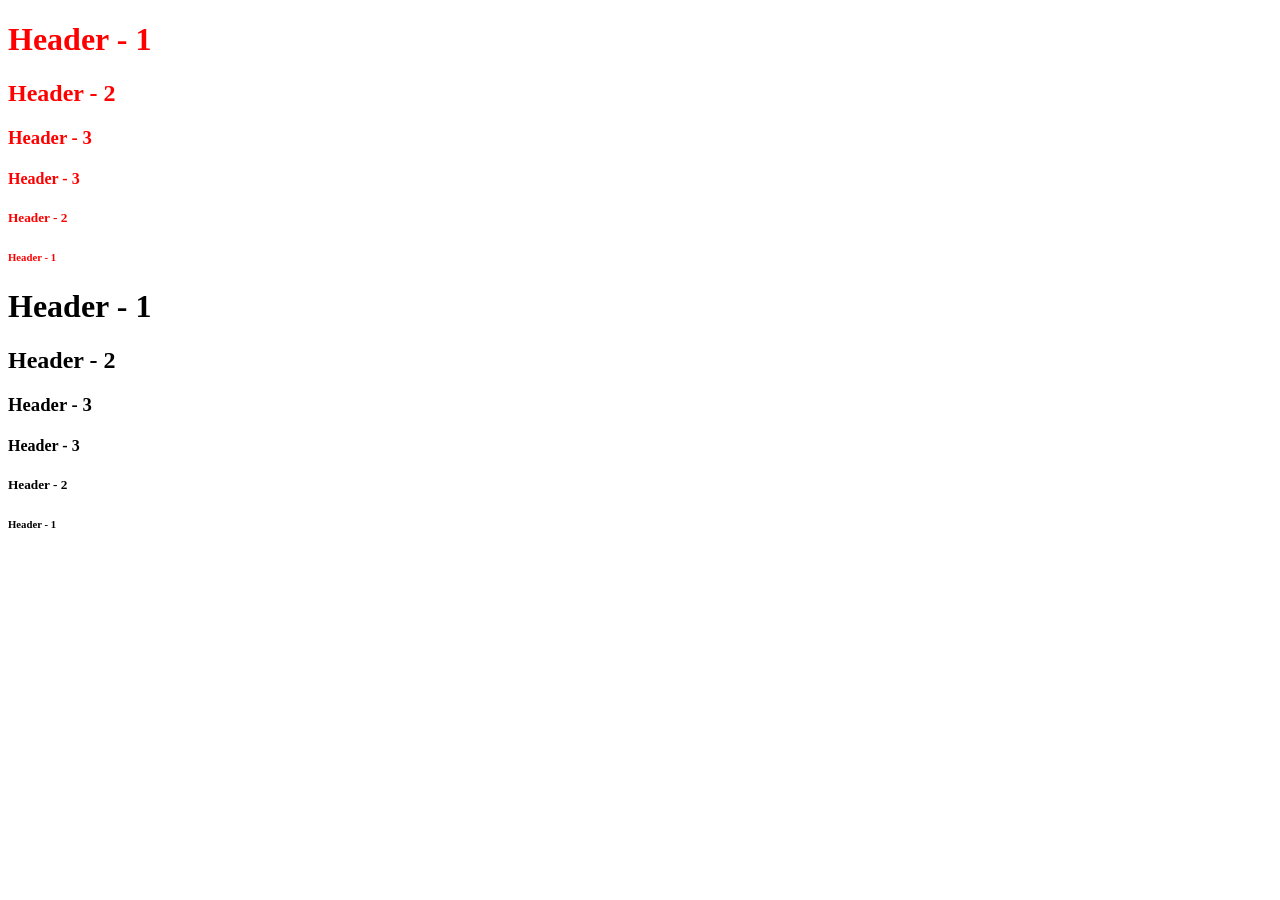
<file: experience/20230303/20230303/index.html>
<!DOCTYPE html>
<html lang="ko">
<head>
  <meta charset="UTF-8">
  <meta http-equiv="X-UA-Compatible" content="IE=edge">
  <meta name="viewport" content="width=device-width, initial-scale=1.0">
  <title>Document</title>
  <link rel="stylesheet" href="./style.css">
</head>
<body>
  <h1>Header - 1</h1>
  <h2>Header - 2</h2>
  <h3>Header - 3</h3>
  <h4>Header - 3</h4>
  <h5>Header - 2</h5>
  <h6>Header - 1</h6>
  <h1>Header - 1</h1>
  <h2>Header - 2</h2>
  <h3>Header - 3</h3>
  <h4>Header - 3</h4>
  <h5>Header - 2</h5>
  <h6>Header - 1</h6>
  </ul>
</body>
</html>
</file>
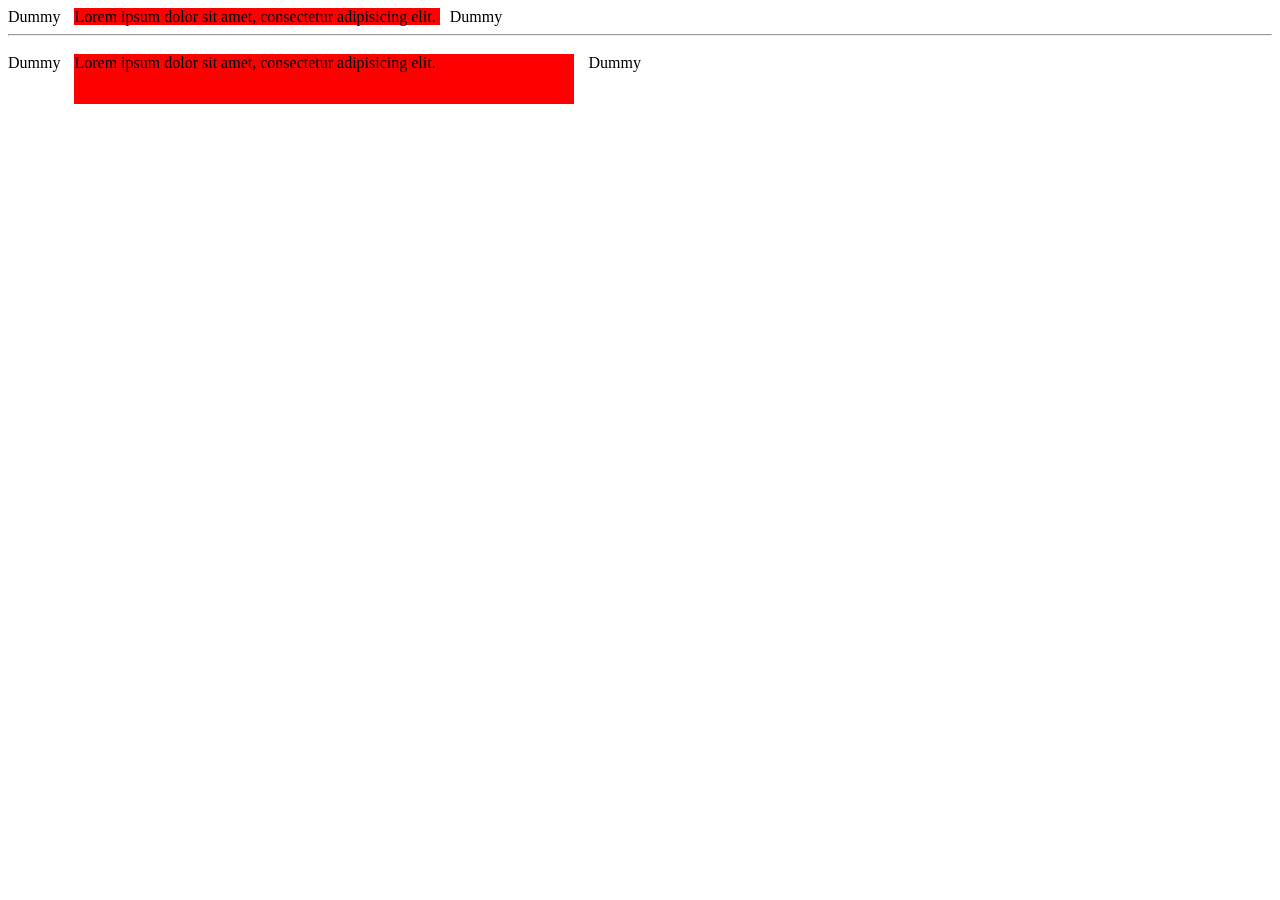
<file: experience/20230303/inline-block/index.html>
<!DOCTYPE html>
<html lang="ko">
<head>
  <meta charset="UTF-8">
  <meta http-equiv="X-UA-Compatible" content="IE=edge">
  <meta name="viewport" content="width=device-width, initial-scale=1.0">
  <title>Document</title>
  <link rel="stylesheet" href="./style.css">
</head>
<body>
  <span>Dummy</span>
  <div id="box1">
    <span>Lorem ipsum dolor sit amet, consectetur adipisicing elit.</span>
  </div>
  <span>Dummy</span>
  <hr />
  <span>Dummy</span>
  <div id="box2">
    <span>Lorem ipsum dolor sit amet, consectetur adipisicing elit.</span>
  </div>
  <span>Dummy</span>
</body>
</html>
</file>
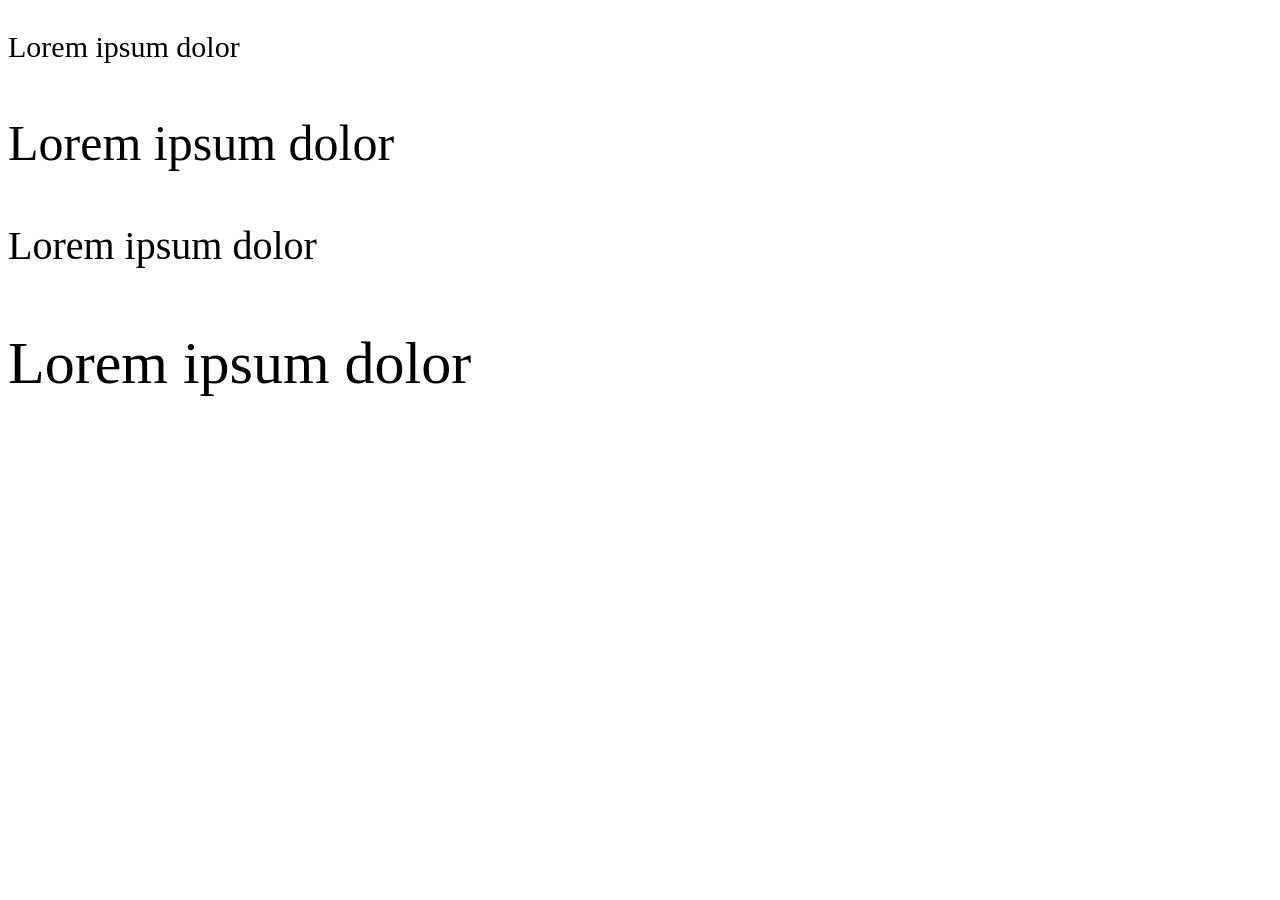
<file: experience/20230303/rem/index.html>
<!DOCTYPE html>
<html lang="ko">
<head>
  <meta charset="UTF-8">
  <meta http-equiv="X-UA-Compatible" content="IE=edge">
  <meta name="viewport" content="width=device-width, initial-scale=1.0">
  <title>Document</title>
  <link rel="stylesheet" href="./style.css">
</head>
<body>
  <div>
    <p>Lorem ipsum dolor</p>
    <p>Lorem ipsum dolor</p>
    <p>Lorem ipsum dolor</p>
    <p>Lorem ipsum dolor</p>
  </div>
</body>
</html>
</file>
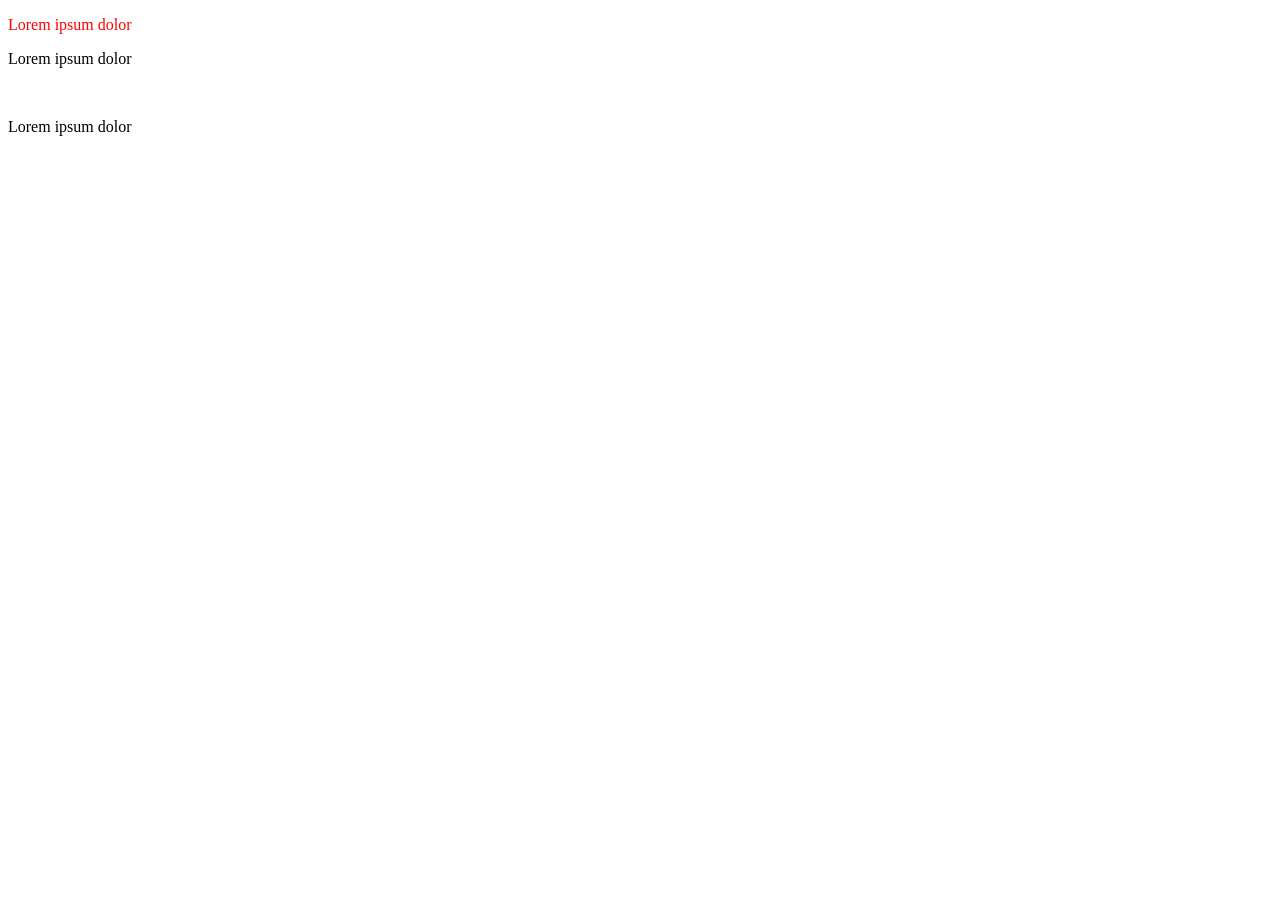
<file: experience/20230303/rgba/index.html>
<!DOCTYPE html>
<html lang="ko">
<head>
  <meta charset="UTF-8">
  <meta http-equiv="X-UA-Compatible" content="IE=edge">
  <meta name="viewport" content="width=device-width, initial-scale=1.0">
  <title>Document</title>
  <link rel="stylesheet" href="./style.css">
</head>
<body>
  <div>
    <p class="text1">Lorem ipsum dolor</p>
    <p class="text2">Lorem ipsum dolor</p>
    <p class="text3">Lorem ipsum dolor</p>
    <p>Lorem ipsum dolor</p>
  </div>
</body>
</html>
</file>
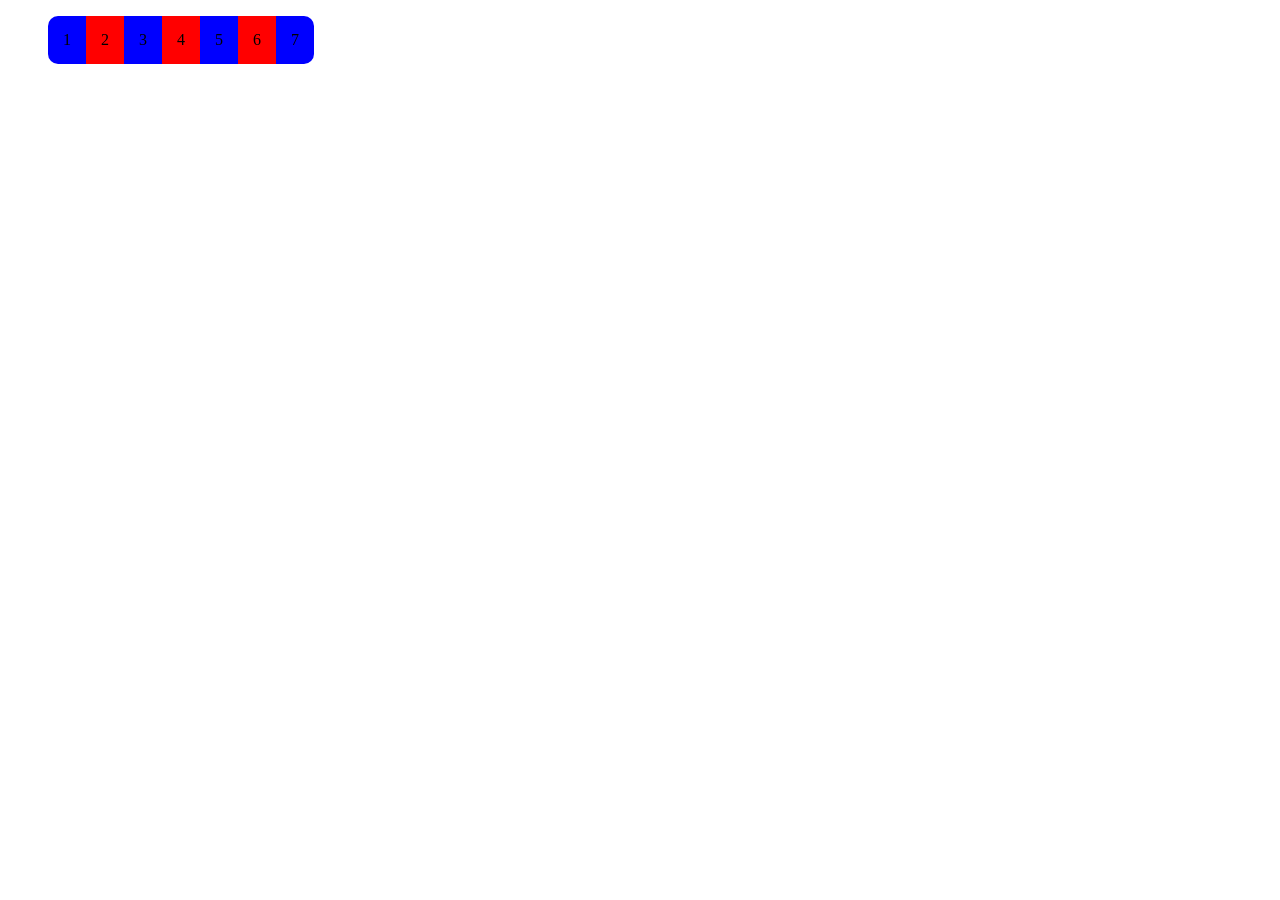
<file: experience/20230303/구조선택자/index.html>
<!DOCTYPE html>
<html lang="ko">
<head>
  <meta charset="UTF-8">
  <meta http-equiv="X-UA-Compatible" content="IE=edge">
  <meta name="viewport" content="width=device-width, initial-scale=1.0">
  <title>Document</title>
  <link rel="stylesheet" href="./style.css">
</head>
<body>
  <div id="box">
  <ul>
      <li>1</li>
      <li>2</li>
      <li>3</li>
      <li>4</li>
      <li>5</li>
      <li>6</li>
      <li>7</li>
    </ul>
  </div>
  <ul>

</body>
</html>
</file>
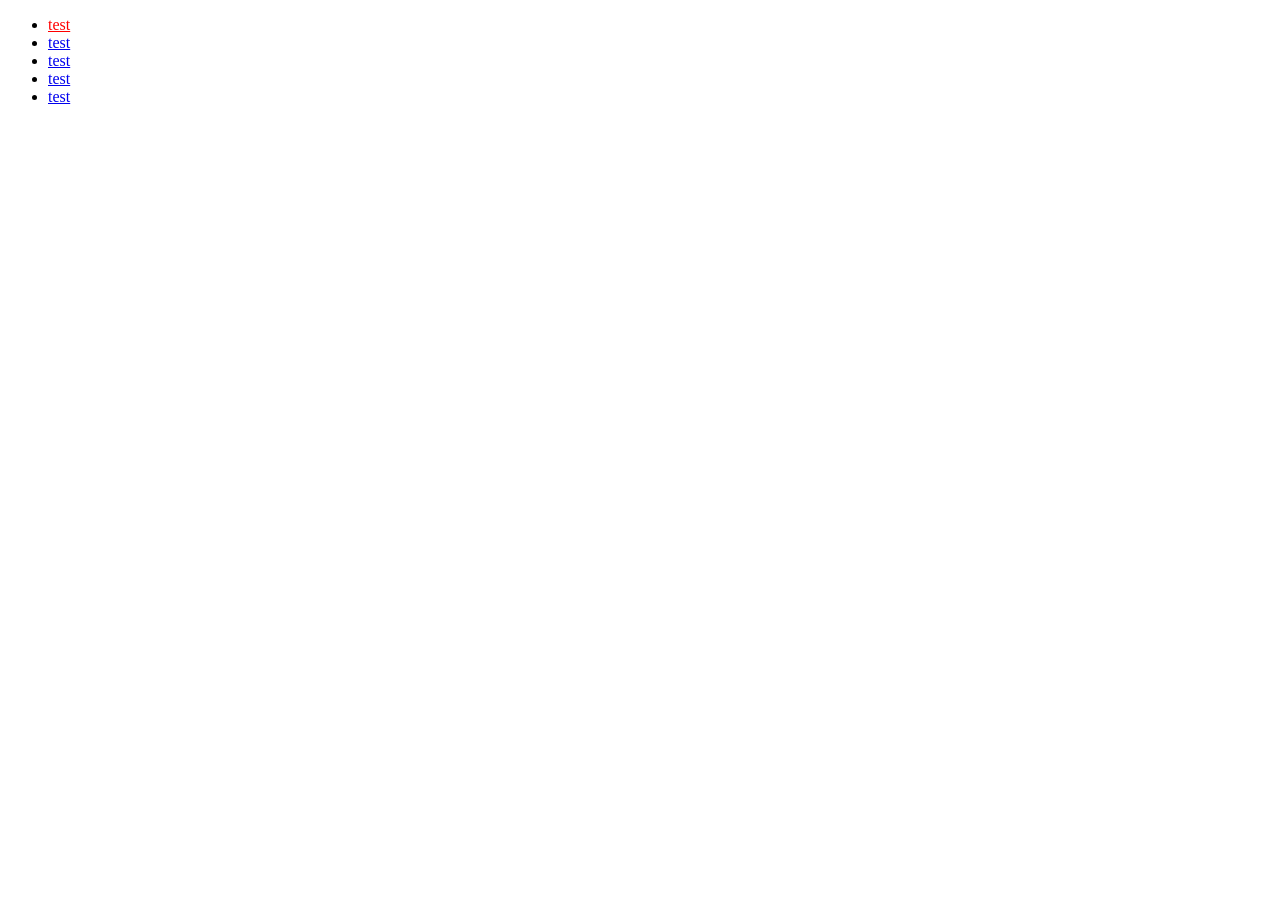
<file: experience/20230303/구조선택자2/index.html>
<!DOCTYPE html>
<html lang="ko">
<head>
  <meta charset="UTF-8">
  <meta http-equiv="X-UA-Compatible" content="IE=edge">
  <meta name="viewport" content="width=device-width, initial-scale=1.0">
  <title>Document</title>
  <link rel="stylesheet" href="./style.css">
</head>
<body>
  <ul>
    <li><a href="#">test</a></li>
    <li><a href="#">test</a></li>
    <li><a href="#">test</a></li>
    <li><a href="#">test</a></li>
    <li><a href="#">test</a></li>
  </ul>
</body>
</html>
</file>
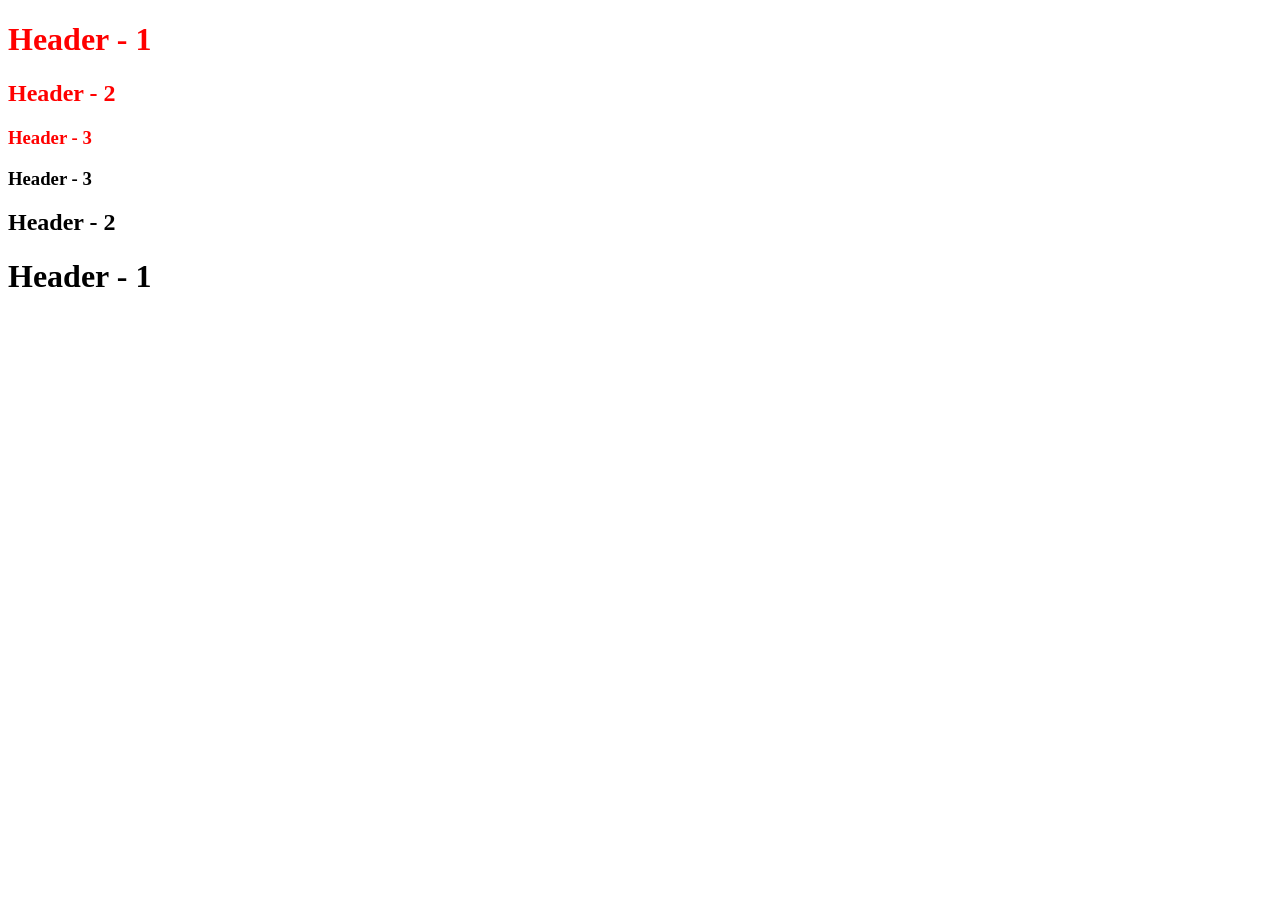
<file: experience/20230303/구조선택자3/index.html>
<!DOCTYPE html>
<html lang="ko">
<head>
  <meta charset="UTF-8">
  <meta http-equiv="X-UA-Compatible" content="IE=edge">
  <meta name="viewport" content="width=device-width, initial-scale=1.0">
  <title>Document</title>
  <link rel="stylesheet" href="./style.css">
</head>
<body>
  <h1>Header - 1</h1>
  <h2>Header - 2</h2>
  <h3>Header - 3</h3>
  <h3>Header - 3</h3>
  <h2>Header - 2</h2>
  <h1>Header - 1</h1>
  </ul>
</body>
</html>
</file>
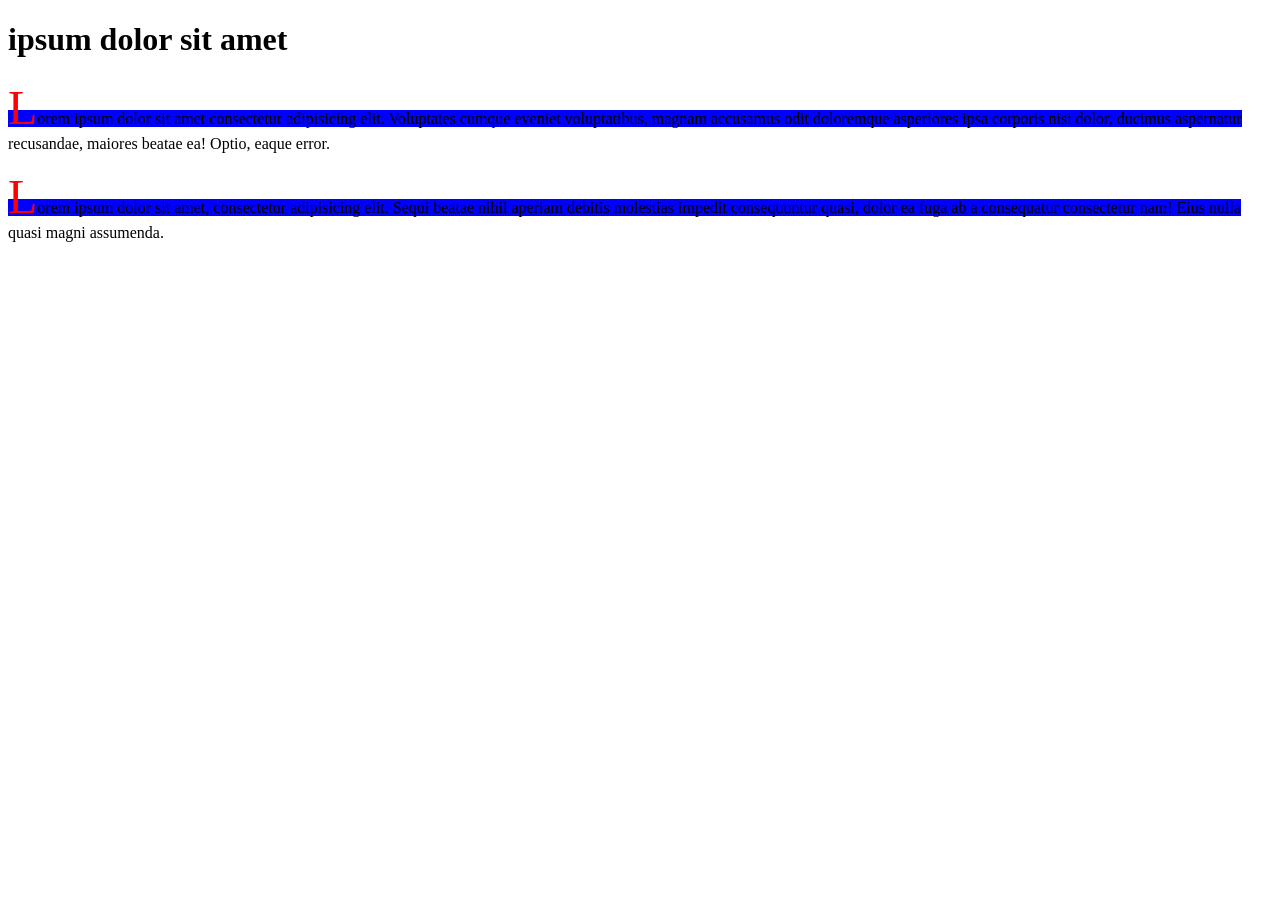
<file: experience/20230303/문자선택/index.html>
<!DOCTYPE html>
<html lang="ko">
<head>
  <meta charset="UTF-8">
  <meta http-equiv="X-UA-Compatible" content="IE=edge">
  <meta name="viewport" content="width=device-width, initial-scale=1.0">
  <title>Document</title>
  <link rel="stylesheet" href="./style.css">
</head>
<body>
<h1>ipsum dolor sit amet </h1>
<p>Lorem ipsum dolor sit amet consectetur adipisicing elit. Voluptates cumque eveniet voluptatibus, magnam accusamus odit doloremque asperiores ipsa corporis nisi dolor, ducimus aspernatur recusandae, maiores beatae ea! Optio, eaque error.</p>
<p>Lorem ipsum dolor sit amet, consectetur adipisicing elit. Sequi beatae nihil aperiam debitis molestias impedit consequuntur quasi, dolor ea fuga ab a consequatur consectetur nam! Eius nulla quasi magni assumenda.</p>
</body>
</html>
</file>
<file: experience/20230303/20230303/style.css>
body > *:first-of-type {
  color: red;
}
</file>
<file: experience/20230303/inline-block/style.css>
#box1 {
  display: inline;

background-color: red;
width: 500px; height: 50px;
margin: 10px;}

#box2 {
display: inline-block;

background-color: red;
width: 500px; height: 50px;
margin: 10px;}
</file>
<file: experience/20230303/rem/style.css>
* {
  font-size: 30px;
}

div {
  font-size: 20px;
}

p:nth-child(1) {
  
}
p:nth-child(2) {
font-size: 50px;
}
p:nth-child(3) {
font-size: 2em;
}
p:nth-child(4) {
font-size: 2rem;
}
</file>
<file: experience/20230303/rgba/style.css>
p.text1 {
  color: red;
}

p.text2 {
  color: rgba(0, 0, 0, 1);
}
p.text3 {
  color: #ffffff;
}
</file>
<file: experience/20230303/구조선택자/style.css>
ul {
  overflow: hidden;
}
li {
  list-style: none;
  float: left; padding: 15px;
}

li:nth-child(2n) {
  background-color: red;
}
li:nth-child(2n+1) {
  background-color: blue;
}

li:first-child {
  border-radius: 10px 0 0 10px;
}

li:last-child {
  border-radius: 0 10px 10px 0;
}
</file>
<file: experience/20230303/구조선택자2/style.css>
li:first-child > a {
  color: red;
}
</file>
<file: experience/20230303/구조선택자3/style.css>
h1:first-of-type {
  color: red;
}
h2:first-of-type {
  color: red;
}
h3:first-of-type {
  color: red;
}
</file>
<file: experience/20230303/문자선택/style.css>
p::first-letter {
  color: red; font-size: 3em;
}

p::first-line {
  background-color: blue;
}
</file>
